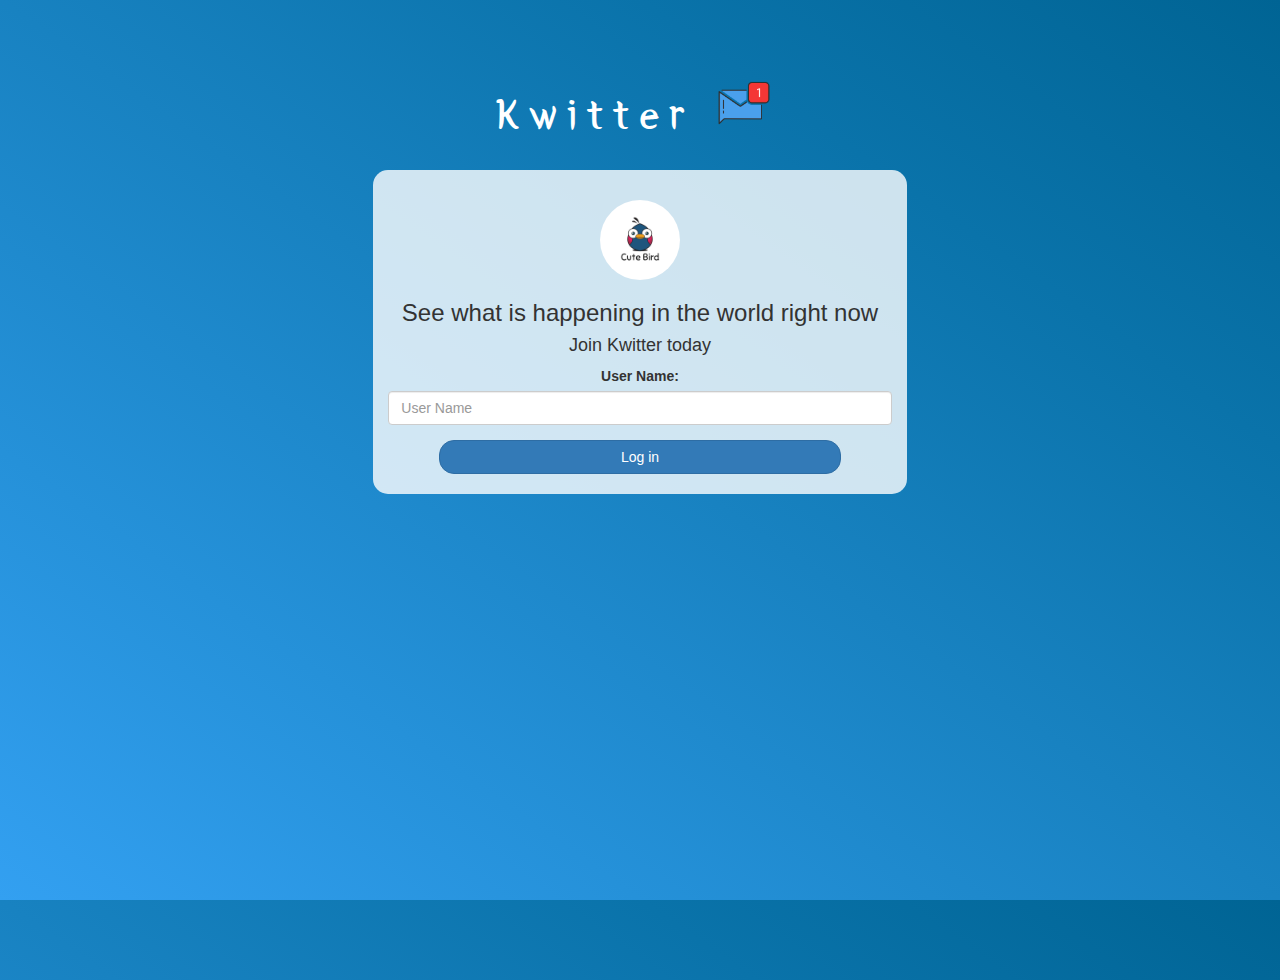
<file: index.html>
<html>

<head>

	<title>Kwitter</title>

<link href="https://fonts.googleapis.com/css?family=Yeon+Sung&display=swap" rel="stylesheet"><meta name="viewport" content="width=device-width, initial-scale=1">

<link rel="stylesheet" href="https://maxcdn.bootstrapcdn.com/bootstrap/3.4.0/css/bootstrap.min.css">

<script src="https://ajax.googleapis.com/ajax/libs/jquery/3.4.1/jquery.min.js"></script>

<script src="https://maxcdn.bootstrapcdn.com/bootstrap/3.4.0/js/bootstrap.min.js"></script>

<link rel="stylesheet" type="text/css" href="style.css">

</head>

<body>

<center>

	<h1 class="header">

		Kwitter

		<sup>

			<img src="m2.png">

		</sup>
	</h1>
	<div class="col-lg-5 col-md-6 col-sm-6 col-xs-11 login_div">
     <img src="logo.png" class="logo">
	 <h3>
		 See what is happening in the world right now
	 </h3>
	 <h4>
		 Join Kwitter today
	 </h4>
	 <div class="form-group">
		 <label>
			 User Name:
		 </label>
		 <input placeholder="User Name" type="text" class="form-control" id="user_name">
	 </div>
	 <button class="btn btn-primary" id="login_button" onclick="addUser()">Log in</button>
	<br><br>
	</div>
</center>
<script src="kwitter_login.js"></script>
</body>
</html>
</file>
<file: style.css>
html, body
{
  height: 100%;
  margin: 0;
}

body
{
background-image: linear-gradient(to right top, #33a0f1, #2591d9, #1882c1, #0a73aa, #006494);
}

.header
{
	color: white;font-family: 'Yeon Sung';font-size: 45px;letter-spacing: 10px;margin-top: 80px;
}
.header img
{
	width: 80px;margin-left: -15px;
}

.login_div
{
	background: rgba(255,255,255,0.8);float: none;border-radius: 15px;
}

.logo
{
	width: 80px;margin-top: 30px;border-radius: 40px;
}

#login_button
{
	width: 80%;border-radius: 15px;
}

.room_name
{
	cursor: pointer;
	font-size: 20px;
}


#logout
{
	font-size: 20px; float: right;
}


#output
{
	padding: 10px; width:80%;background: rgba(255,255,255,0.8);border-radius: 15px;
}

.input_div_room_page
{
	width: 80%;
}

.input_div label
{
	color: white;font-size: 20px;
}


.input_div_message_page
{
	position: fixed;bottom: 0px;width: 100%;background: rgba(255,255,255,0.8);
}
.input_div_message_page label
{
	color: black;
}
.input_div_message_page #msg
{
	width: 80%;
}
.input_div_message_page button
{
	margin-top: 15px;
	width: 50%; 
}
.color_white
{
	color: white
}

.user_tick
{
	width:20px;
}
.message_h4
{
	padding-left:5px;color:grey;
}

#output{
	text-align: left;
	margin-bottom: 70px;
	padding:10px;
	width:80%;
}
.input_div_message_page{
	position:fixed;
	bottom:0px;
	width:100%;
}
</file>
